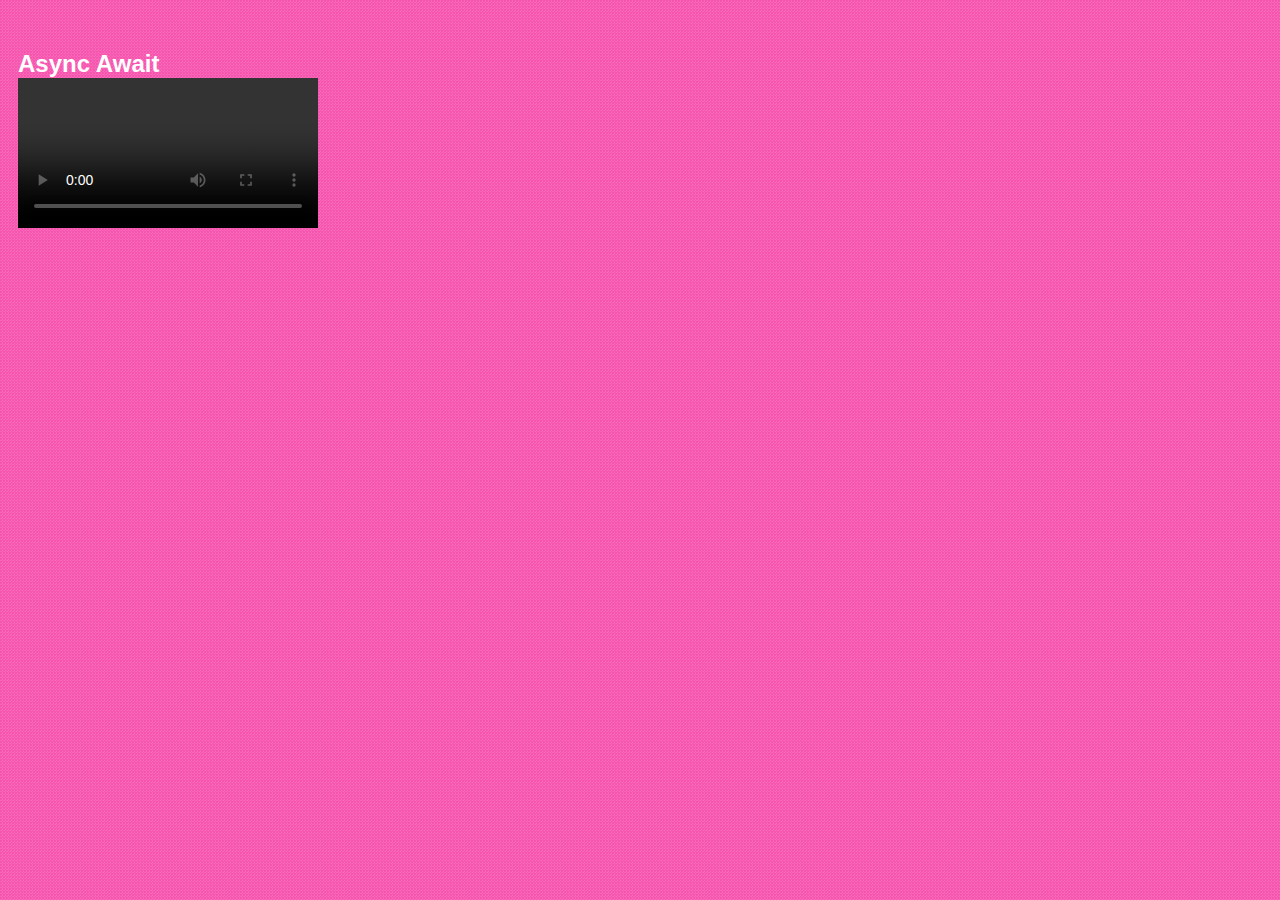
<file: AsyncAwait/index.html>
<!DOCTYPE html>
<html lang="en">

<head>
  <meta charset="UTF-8">
  <title>Async Await</title>
  <link rel="stylesheet" href="style.css">
</head>
<body>
  <div class="wrapper">
    <h2>Async Await</h2>
    <video controls></video>
  </div>
  <script src="script.js"></script>
</body>
</html>
</file>
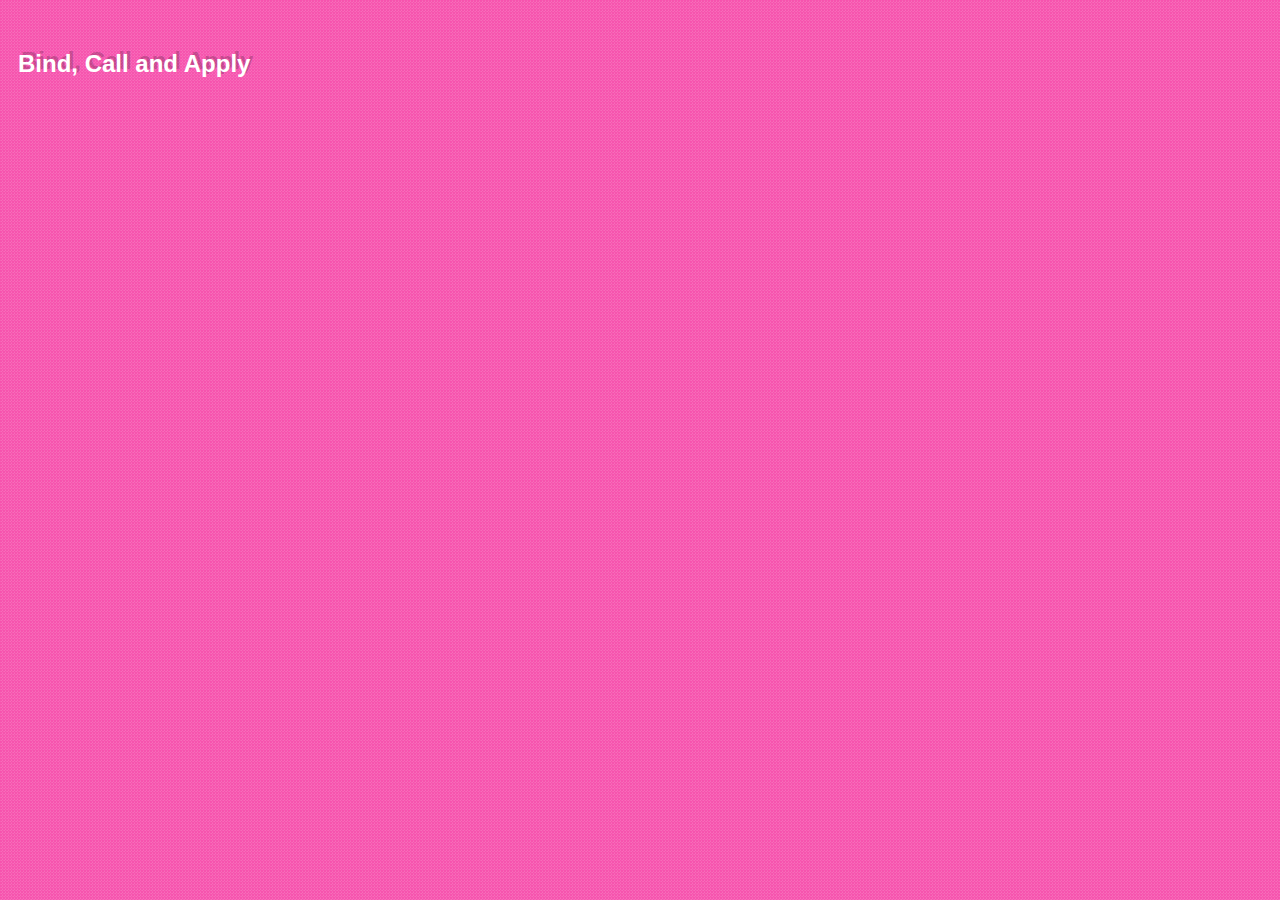
<file: BindCallApply/index.html>
<!DOCTYPE html>
<html lang="en">
  <head>
    <meta charset="UTF-8" />
    <meta http-equiv="X-UA-Compatible" content="IE=edge" />
    <meta name="viewport" content="width=device-width, initial-scale=1.0" />
    <link rel="stylesheet" href="style.css" />
    <title>Bind, Call and Apply</title>
  </head>
  <body>
    <div class="wrapper">
      <h2>Bind, Call and Apply</h2>
    </div>

    <script src="script.js"></script>
  </body>
</html>
</file>
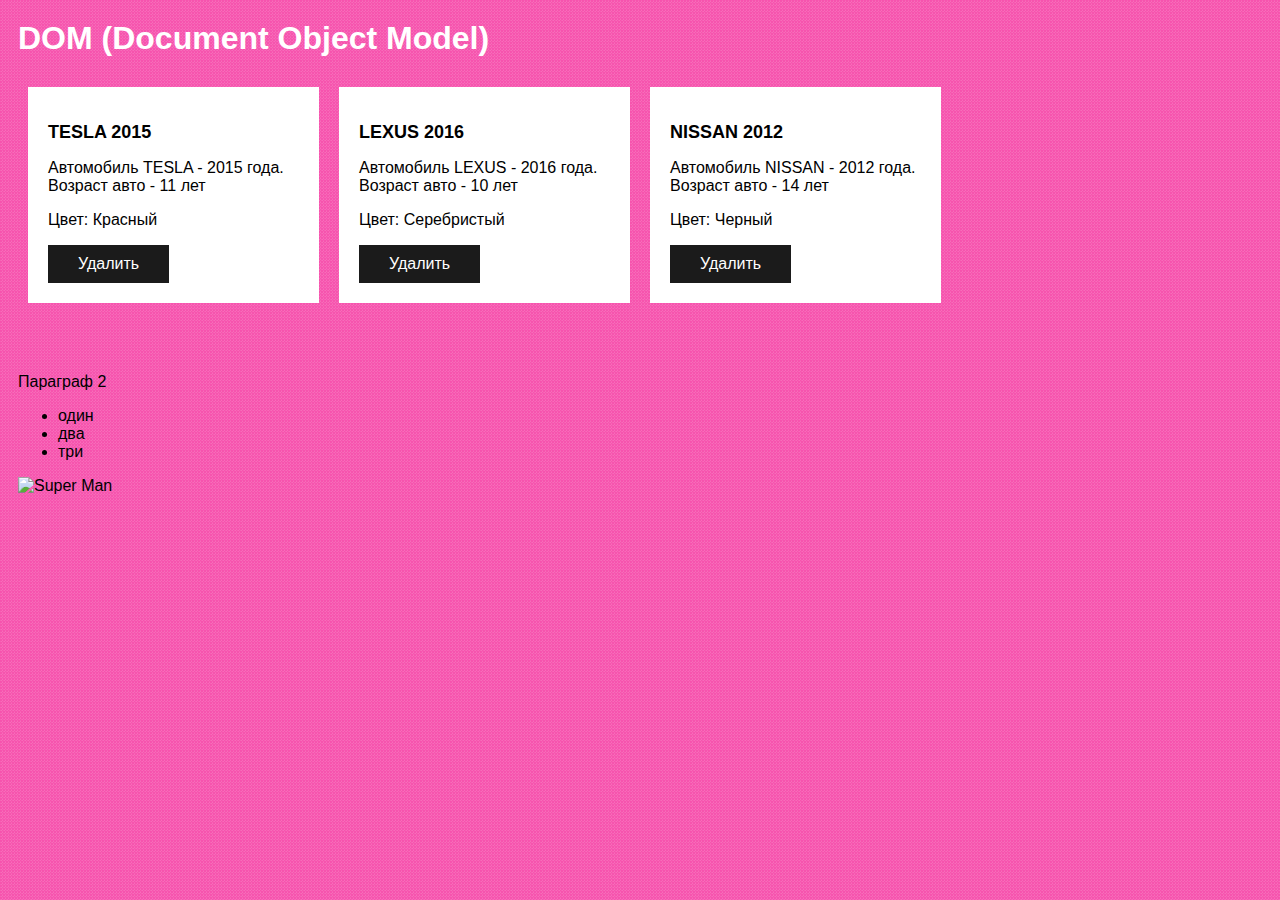
<file: DOM/index.html>
<!DOCTYPE html>
<html lang="en">
  <head>
    <meta charset="UTF-8" />
    <meta http-equiv="X-UA-Compatible" content="IE=edge" />
    <meta name="viewport" content="width=device-width, initial-scale=1.0" />
    <link rel="stylesheet" href="css/style.css" />
    <title>Exercises</title>
  </head>
  <body>
    <script src="js/script.js"></script>
  </body>
</html>
</file>
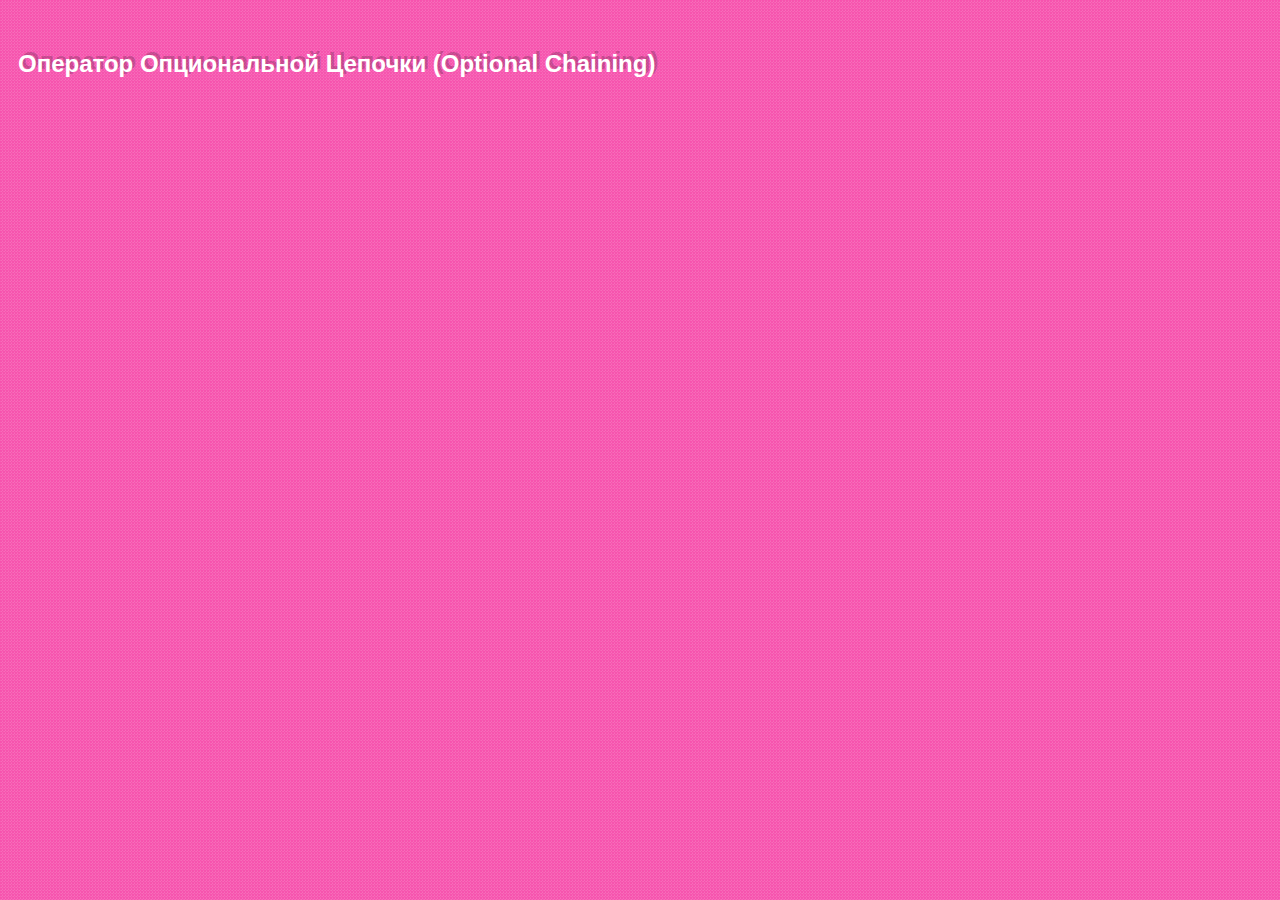
<file: OptionalChaining/index.html>
<!DOCTYPE html>
<html lang="en">
  <head>
    <meta charset="UTF-8" />
    <meta http-equiv="X-UA-Compatible" content="IE=edge" />
    <meta name="viewport" content="width=device-width, initial-scale=1.0" />
    <link rel="stylesheet" href="style.css" />
    <title>Optional Chaining</title>
  </head>
  <body>
    <div class="wrapper">
      <h2>Оператор Опциональной Цепочки (Optional Chaining)</h2>
    </div>

    <script src="script.js"></script>
  </body>
</html>
</file>
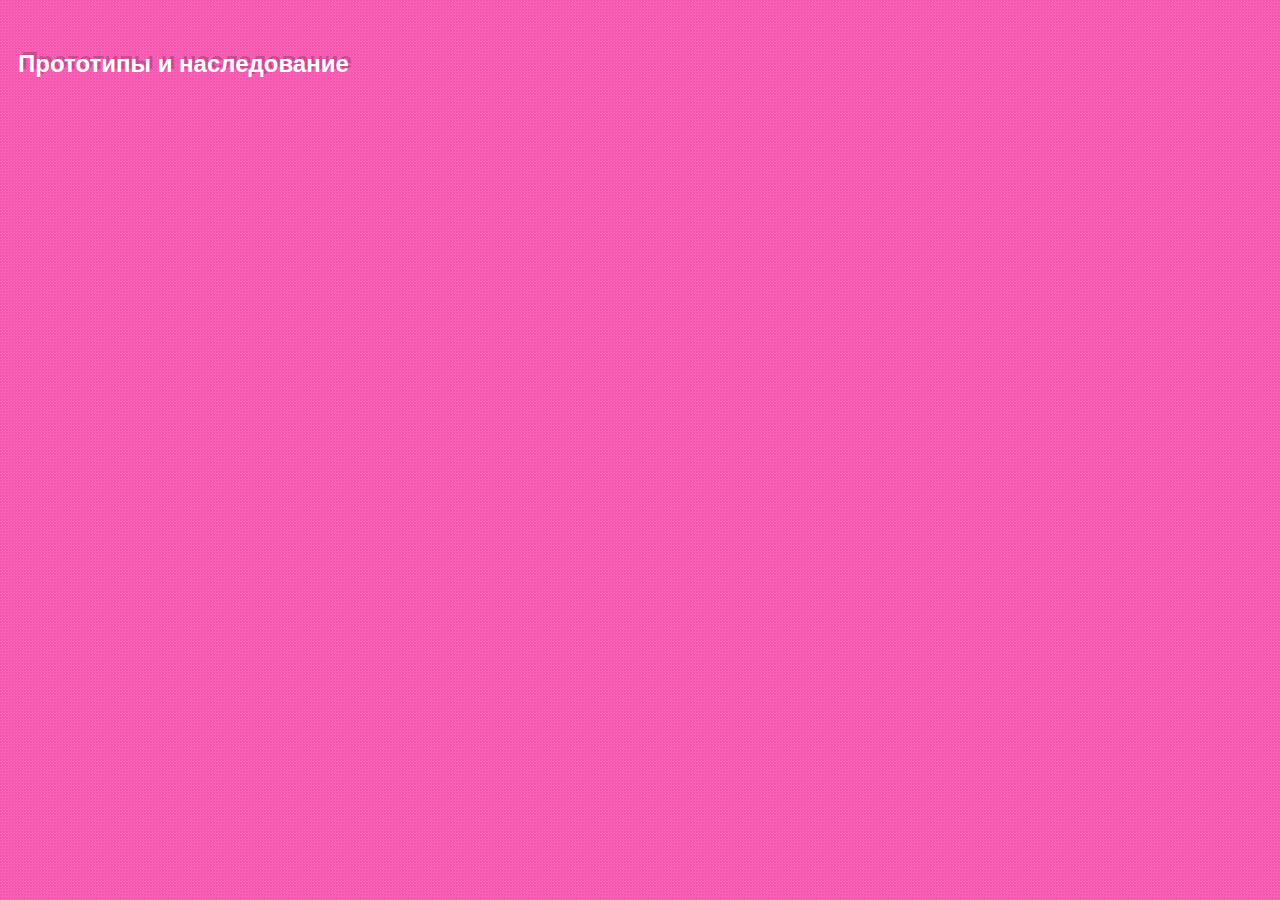
<file: Prototype/index.html>
<!DOCTYPE html>
<html lang="en">
  <head>
    <meta charset="UTF-8" />
    <meta http-equiv="X-UA-Compatible" content="IE=edge" />
    <meta name="viewport" content="width=device-width, initial-scale=1.0" />
    <link rel="stylesheet" href="style.css" />
    <title>Прототипы и наследование</title>
  </head>
  <body>
    <div class="wrapper">
      <h2>Прототипы и наследование</h2>
    </div>

    <script src="script.js"></script>
  </body>
</html>
</file>
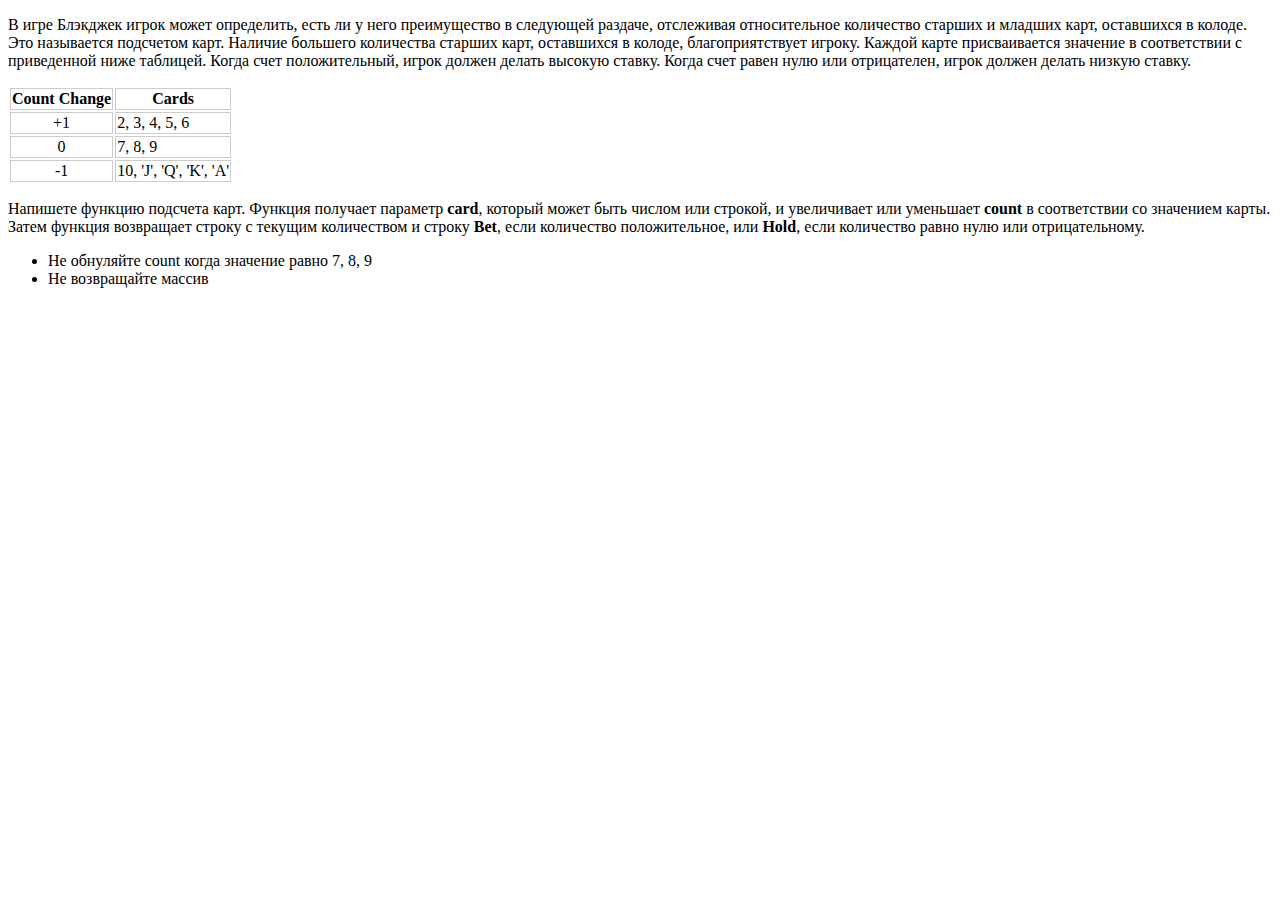
<file: SwitchIF/index.html>
<!DOCTYPE html>
<html lang="en">
  <head>
    <meta charset="UTF-8" />
    <meta http-equiv="X-UA-Compatible" content="IE=edge" />
    <meta name="viewport" content="width=device-width, initial-scale=1.0" />
    <title>BlackJack</title>
  </head>
  <body>
    <p>
      В игре Блэкджек игрок может определить, есть ли у него преимущество в
      следующей раздаче, отслеживая относительное количество старших и младших
      карт, оставшихся в колоде. Это называется подсчетом карт. Наличие большего
      количества старших карт, оставшихся в колоде, благоприятствует игроку.
      Каждой карте присваивается значение в соответствии с приведенной ниже
      таблицей. Когда счет положительный, игрок должен делать высокую ставку.
      Когда счет равен нулю или отрицателен, игрок должен делать низкую ставку.
    </p>
    <table>
      <tr>
        <td
          style="border: 1px solid #ccc; font-weight: 700; text-align: center"
        >
          Count Change
        </td>
        <td
          style="border: 1px solid #ccc; font-weight: 700; text-align: center"
        >
          Cards
        </td>
      </tr>
      <tr>
        <td style="border: 1px solid #ccc; text-align: center">+1</td>
        <td style="border: 1px solid #ccc">2, 3, 4, 5, 6</td>
      </tr>
      <tr>
        <td style="border: 1px solid #ccc; text-align: center">0</td>
        <td style="border: 1px solid #ccc">7, 8, 9</td>
      </tr>
      <tr>
        <td style="border: 1px solid #ccc; text-align: center">-1</td>
        <td style="border: 1px solid #ccc">10, 'J', 'Q', 'K', 'A'</td>
      </tr>
    </table>
    <p>
      Напишете функцию подсчета карт. Функция получает параметр <b>card</b>,
      который может быть числом или строкой, и увеличивает или уменьшает
      <b>count</b> в соответствии со значением карты. Затем функция возвращает
      строку с текущим количеством и строку <b>Bet</b>, если количество
      положительное, или <b>Hold</b>, если количество равно нулю или
      отрицательному.
    </p>
    <ul>
      <li>Не обнуляйте count когда значение равно 7, 8, 9</li>
      <li>Не возвращайте массив</li>
    </ul>

    <script>
      let count = 0;

      function cc(card) {
        switch (card) {
          case 2:
          case 3:
          case 4:
          case 5:
          case 6:
            count++;
            break;
          case 10:
          case "J":
          case "Q":
          case "K":
          case "A":
            count--;
            break;
        }

        if (count > 0) {
          return count + " Bet";
        } else {
          return count + " Hold";
        }
      }

      cc(2);
      cc(3);
      cc(7);
      cc("K");
      cc("A");
    </script>
  </body>
</html>
</file>
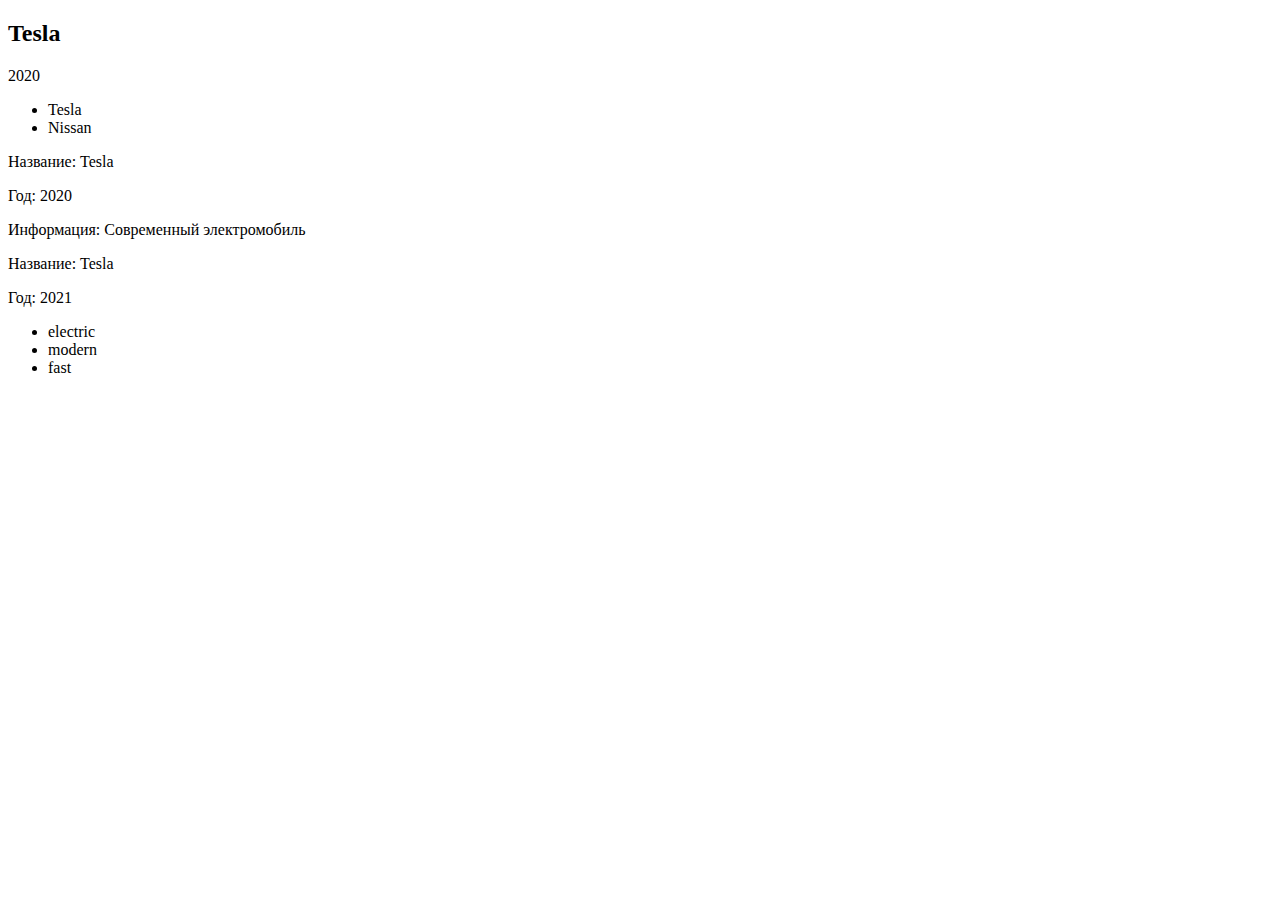
<file: TemplateStrings/index.html>
<!DOCTYPE html>
<html lang="en">
  <head>
    <meta charset="UTF-8" />
    <meta http-equiv="X-UA-Compatible" content="IE=edge" />
    <meta name="viewport" content="width=device-width, initial-scale=1.0" />
    <title>Шаблонные строки</title>
  </head>
  <body>
    <script>
      const car = "Tesla";
      const carYear = 2018;

      // Как выглядело раньше
      // const detail = 'Автомобилю ' + car + ' - ' + (2023 - carYear) + ' лет.';
      // С использованием шаблонной строки
      const detail = `Автомобилю ${car} - ${2023 - carYear} лет`;
      console.log(detail);

      // ## Еще одно преимущество шаблонных строк - создание переносов

      // Как было раньше
      // const text = 'Автомобиль \
      //    проехал \
      //    10км \
      // '

      const newCar = {
        name: "Tesla",
        year: 2020,
      };
      // ## Добавление html-структуры с помощью шаблонных строк
      const html = `<div>
         <h2>${newCar.name}</h2>
         <p>${newCar.year}</p>
      </div>`;

      document.body.innerHTML = html;

      // ## Шаблонные строки могут использовать вложенную структуру
      const cars = [
        {
          name: "Tesla",
          year: 2020,
        },
        {
          name: "Nissan",
          year: 2020,
        },
      ];

      const htmlCars = `
         <ul>
            ${cars.map((car) => `<li>${car.name}</li>`).join("")}
         </ul>
      `;

      document.body.insertAdjacentHTML("beforeend", htmlCars);

      // ## Использование условия внутри шаблонной строки
      const auto = {
        name: "Tesla",
        year: 2020,
        info: "Современный электромобиль",
      };

      // const htmlAuto = `
      //    <div>
      //       <p>Название: ${auto.name}</p>
      //       <p>Год: ${auto.year}</p>
      //       <p>Информация: ${auto.info}</p>
      //    </div>
      // `;

      // Перепишем html-структуру с условием проверки одного из пунктов
      const htmlAuto = `
         <div>
            <p>Название: ${auto.name}</p>
            <p>Год: ${auto.year}</p>
            ${auto.info ? `<p>Информация: ${auto.info}</p>` : ""}
         </div>
      `;
      // Теперь если свойсво info отсутствует, то ничего вместо него не выводится
      document.body.insertAdjacentHTML("beforeend", htmlAuto);

      // Современем код становится менее читабельным из-за
      // формирования вложенности шаблонных строк друг в друга
      // В этом случае мы можем выносить часть функционала в отдельную функцию
      const autoCar = {
        name: "Tesla",
        year: 2021,
        tags: ["electric", "modern", "fast"],
      };
      
      const renderTags = (tags) => {
        return `
            <ul>
               ${tags.map((tag) => `<li>${tag}</li>`).join("")}
            </ul>`;
      };

      const htmlAutoCar = `
         <div>
            <p>Название: ${autoCar.name}</p>
            <p>Год: ${autoCar.year}</p>
            ${renderTags(autoCar.tags)}
         </div>
      `;

      document.body.insertAdjacentHTML("beforeend", htmlAutoCar);
    </script>
  </body>
</html>
</file>
<file: AsyncAwait/style.css>
html {
  background-color: #f654ae;
  background-image: url("data:image/svg+xml,%3Csvg xmlns='http://www.w3.org/2000/svg' width='4' height='4' viewBox='0 0 4 4'%3E%3Cpath fill='%23ffffff' fill-opacity='0.4' d='M1 3h1v1H1V3zm2-2h1v1H3V1z'%3E%3C/path%3E%3C/svg%3E");
  background-size: 3px;
  font-family: Arial, sans-serif;
  }
  
  *,
  *:before,
  *:after {
    box-sizing: inherit;
  }
  
  .wrapper {
    margin: 50px auto 0 10px;
  }

  button {
    background: #1b1b1b;
    color: #fff;
    padding: 10px 40px;
    border: 0;
    font-size: 16px;
  }
  
  h2 {
    text-align: left;
    color: #fff;
    margin: 0;
    font-weight: bold;
  }
</file>
<file: BindCallApply/style.css>
html {
   background-color: rgb(246, 84, 174);
   background-image: url("data:image/svg+xml,%3Csvg xmlns='http://www.w3.org/2000/svg' width='4' height='4' viewBox='0 0 4 4'%3E%3Cpath fill='%23ffffff' fill-opacity='0.4' d='M1 3h1v1H1V3zm2-2h1v1H3V1z'%3E%3C/path%3E%3C/svg%3E");
   background-size: 3px;
   font-family: Arial, sans-serif;
}

*,
*:before,
*:after {
   box-sizing: inherit;
}

.wrapper {
   margin: 50px auto 0 10px;
}

button {
   background: #1b1b1b;
   color: #fff;
   padding: 10px 40px;
   border: 0;
   font-size: 16px;
}

h2 {
   text-align: left;
   color: #fff;
   margin: 0;
   font-weight: bold;
   text-shadow: rgba(0, 0, 0, 0.2) 3px -3px 0px;
}
</file>
<file: DOM/css/style.css>
html {
   background-color: #f654ae;
   background-image: url("data:image/svg+xml,%3Csvg xmlns='http://www.w3.org/2000/svg' width='4' height='4' viewBox='0 0 4 4'%3E%3Cpath fill='%23ffffff' fill-opacity='0.4' d='M1 3h1v1H1V3zm2-2h1v1H3V1z'%3E%3C/path%3E%3C/svg%3E");
   background-size: 3px;
   font-family: Arial, sans-serif;
}

*,
*:before,
*:after {
   box-sizing: inherit;
}

.wrapper {
   margin: 50px auto 0 10px;
}

.autos {
   display: grid;
   grid-template-columns: repeat(4, 1fr);
   grid-gap: 20px;
   padding: 20px;
}

.autoCard {
   background: #fff;
   padding: 20px;
}

h2 {
   font-size: 18px;
}

button {
   background: #1b1b1b;
   color: #fff;
   padding: 10px 30px;
   border: 0;
   font-size: 16px;
   cursor: pointer;
}

h1 {
   text-align: left;
   color: #fff;
   margin: 20px 10px 10px;
   font-weight: bold;
}
</file>
<file: OptionalChaining/style.css>
html {
   background-color: rgb(246, 84, 174);
   background-image: url("data:image/svg+xml,%3Csvg xmlns='http://www.w3.org/2000/svg' width='4' height='4' viewBox='0 0 4 4'%3E%3Cpath fill='%23ffffff' fill-opacity='0.4' d='M1 3h1v1H1V3zm2-2h1v1H3V1z'%3E%3C/path%3E%3C/svg%3E");
   background-size: 3px;
   font-family: Arial, sans-serif;
}

*,
*:before,
*:after {
   box-sizing: inherit;
}

.wrapper {
   margin: 50px auto 0 10px;
}

button {
   background: #1b1b1b;
   color: #fff;
   padding: 10px 40px;
   border: 0;
   font-size: 16px;
}

h2 {
   text-align: left;
   color: #fff;
   margin: 0;
   font-weight: bold;
   text-shadow: rgba(0, 0, 0, 0.2) 3px -3px 0px;
}
</file>
<file: Prototype/style.css>
html {
   background-color: rgb(246, 84, 174);
   background-image: url("data:image/svg+xml,%3Csvg xmlns='http://www.w3.org/2000/svg' width='4' height='4' viewBox='0 0 4 4'%3E%3Cpath fill='%23ffffff' fill-opacity='0.4' d='M1 3h1v1H1V3zm2-2h1v1H3V1z'%3E%3C/path%3E%3C/svg%3E");
   background-size: 3px;
   font-family: Arial, sans-serif;
}

*,
*:before,
*:after {
   box-sizing: inherit;
}

.wrapper {
   margin: 50px auto 0 10px;
}

button {
   background: #1b1b1b;
   color: #fff;
   padding: 10px 40px;
   border: 0;
   font-size: 16px;
}

h2 {
   text-align: left;
   color: #fff;
   margin: 0;
   font-weight: bold;
   text-shadow: rgba(0, 0, 0, 0.2) 3px -3px 0px;
}
</file>
